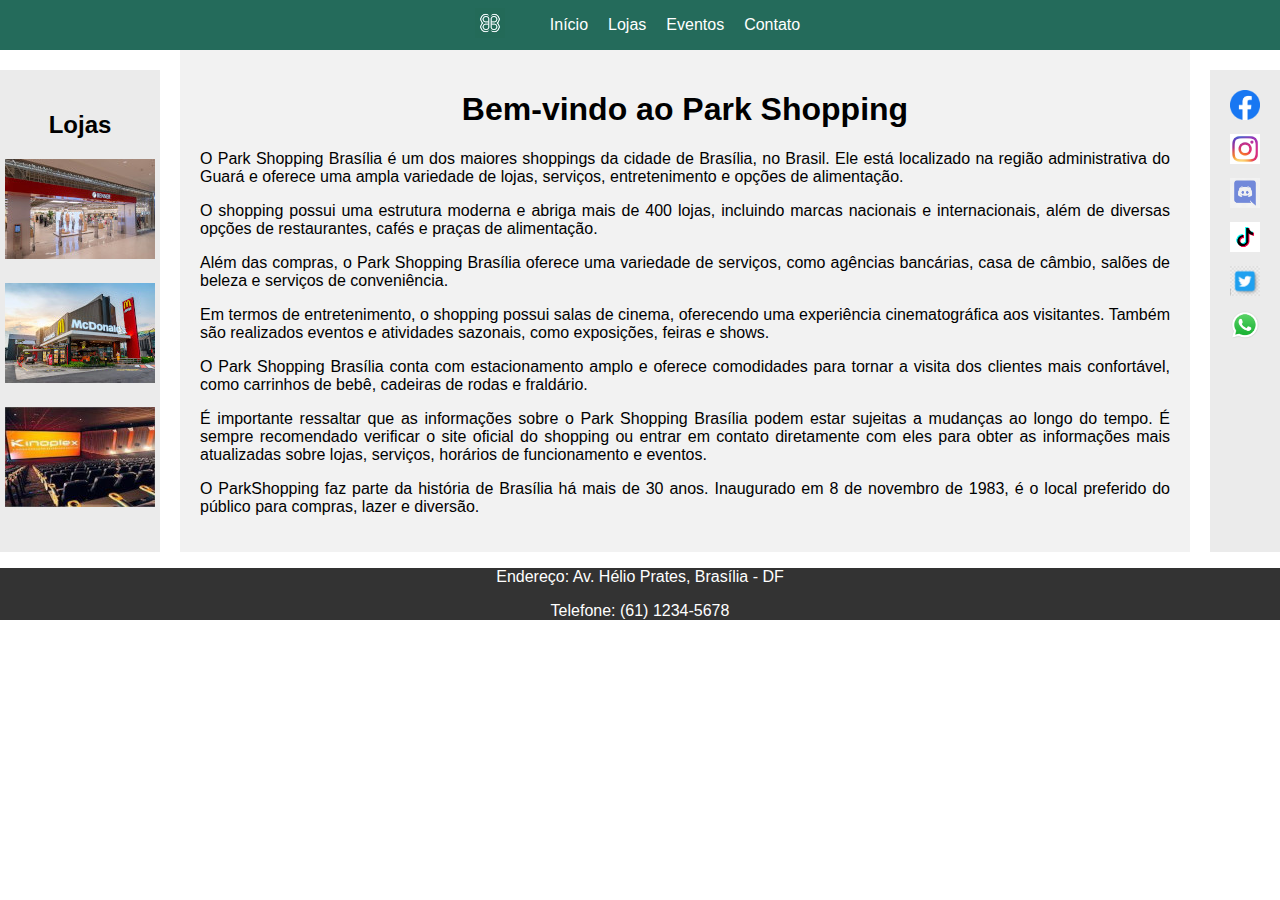
<file: index.html>
<!DOCTYPE html>
<html lang="pt-br">

<head>
  <meta charset="UTF-8">

  <!-- Tag para informa que esse é um site responsivo -->
  <meta name="viewport" content="width=device-width, initial-scale=1.0">
  <!-- Vai ler as configurações do dispositivo para poder se adaptar -->
  
  <title>Park Shopping</title>
  <link rel="stylesheet" type="text/css" href="CSS/estilo.css">

</head>

<body>
  <header>
    <div>
      <img src="imagens/logo.jpg" class="logo">
    </div>
  <!-- Menu de Navegação -->
  <nav>
    <ul>
      <li><a href="index.html">Início</a></li>
      <li><a href="lojas.html">Lojas</a></li>
      <li><a href="eventos.html">Eventos</a></li>
      <li><a href="contato.html">Contato</a></li>
    </ul>
  </nav>
  </header>

  <!-- Layout em Grade -->
  <div class="grid-container">
    <!-- Coluna do Aside Esquerdo -->
    <aside class="left-aside">

      <h2>Lojas</h2>
      
      <ul>
        <li><img src="imagens/renner_red_final.jpg" class="lojas"></li>
        <li><img src="imagens/mac_red_final.jpg" class="lojas"></li>
        <li><img src="imagens/cinema_red_final.jpg" class="lojas"></li>
      </ul>
    </aside>

    <!-- Conteúdo Principal -->
    <section class="main-section">
      <h1>Bem-vindo ao Park Shopping</h1>
      
      <p>O Park Shopping Brasília é um dos maiores shoppings da cidade de Brasília, no Brasil. Ele está localizado na região administrativa do Guará e oferece uma ampla variedade de lojas, serviços, entretenimento e opções de alimentação.</p>

      <p>O shopping possui uma estrutura moderna e abriga mais de 400 lojas, incluindo marcas nacionais e internacionais, além de diversas opções de restaurantes, cafés e praças de alimentação.</p>

      <p>Além das compras, o Park Shopping Brasília oferece uma variedade de serviços, como agências bancárias, casa de câmbio, salões de beleza e serviços de conveniência.</p>

      <p>Em termos de entretenimento, o shopping possui salas de cinema, oferecendo uma experiência cinematográfica aos visitantes. Também são realizados eventos e atividades sazonais, como exposições, feiras e shows.</p>

      <p>O Park Shopping Brasília conta com estacionamento amplo e oferece comodidades para tornar a visita dos clientes mais confortável, como carrinhos de bebê, cadeiras de rodas e fraldário.</p>

      <p>É importante ressaltar que as informações sobre o Park Shopping Brasília podem estar sujeitas a mudanças ao longo do tempo. É sempre recomendado verificar o site oficial do shopping ou entrar em contato diretamente com eles para obter as informações mais atualizadas sobre lojas, serviços, horários de funcionamento e eventos.</p>

      <p> O ParkShopping faz parte da história de Brasília há mais de 30 anos. Inaugurado em 8 de novembro de 1983, é o local preferido do público para compras, lazer e diversão.</p>

    </section>

    <!-- Coluna do Aside Direito -->
    <aside class="right-aside">
      
      <ul>
        <li><a href="http://www.facebook.com" target="self_"><img src="imagens/face.png" alt="Facebook" class="logo"></a></li>
        <li><a href="http://www.instagram.com"><img src="imagens/insta.webp" alt="Instagram" class="logo"></a></li>
        </a></li>
        <li><a href="http://www.discord.com"><img src="imagens/dis.png" alt="Discord" class="logo"></a></li>
        <li><a href="http://www.tiktok.com"><img src="imagens/tiktok.png" alt="Tiktok" class="logo"></a></li>
        <li><a href="http://www.twitter.com"><img src="imagens/twiter.jpg" alt="Twitter" class="logo"></a></li>
        <li><a href="http://www.whatsapp.com"><img src="imagens/whats.png" alt="Whatsapp" class="logo"></a></li>
      </ul>
    </aside>
  </div>

  <!-- Rodapé -->
  <footer>
    <p class="roda_pe">Endereço: Av. Hélio Prates, Brasília - DF</p>
    <p class="roda_pe">Telefone: (61) 1234-5678</p>
  </footer>
</body>

</html>
</file>
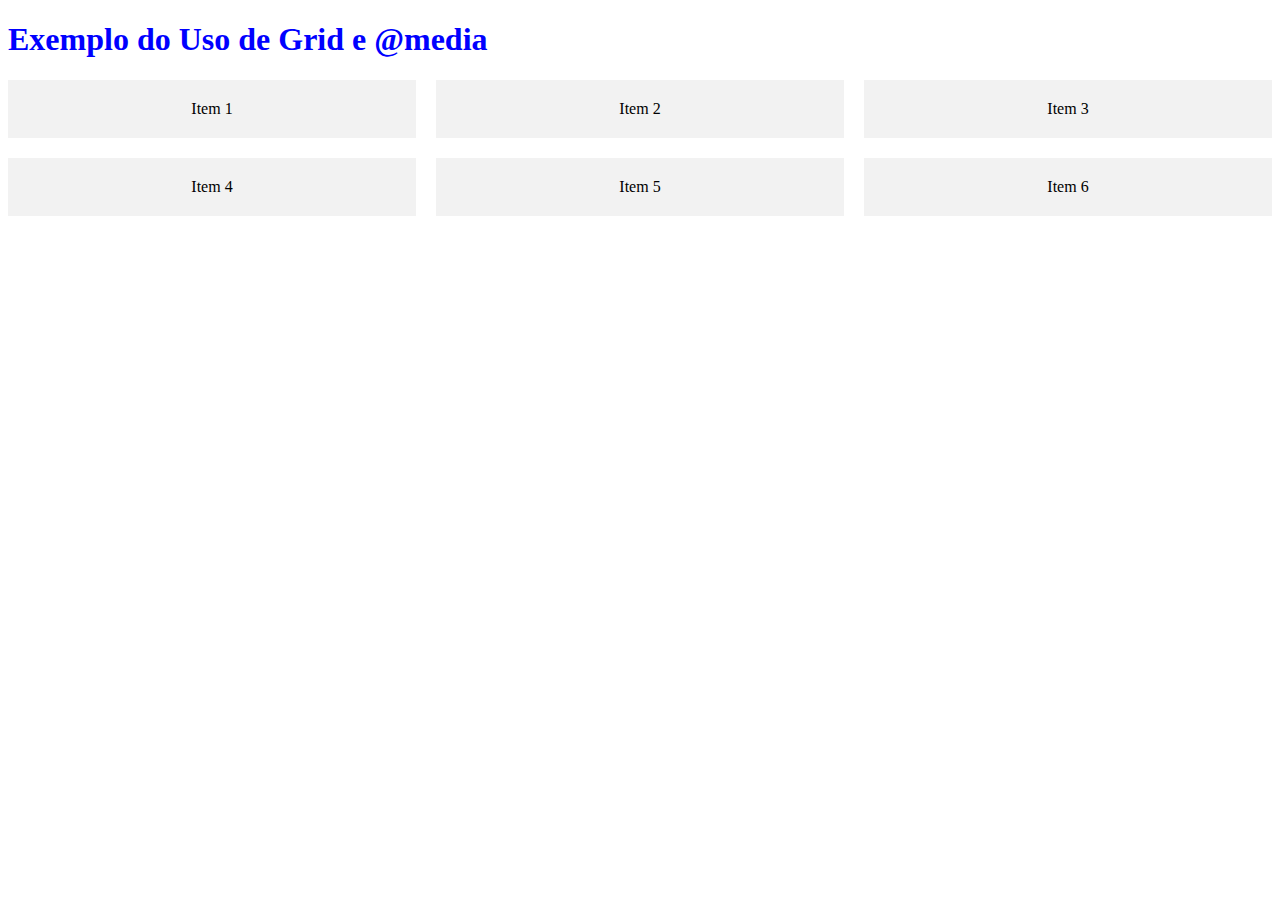
<file: Exemplo/index.html>
<!DOCTYPE html>
<html>
<head>
  <meta charset="UTF-8">
  <title>Exemplo de Site com Grids</title>
  <meta name="viewport" content="width=device-width, initial-scale=1.0">
  <link rel="stylesheet" type="text/css" href="estilo.css">
  
</head>
<body>
  <h1>Exemplo do Uso de Grid e @media</h1>

  <div class="grid-container">
    <div class="grid-item">Item 1</div>
    <div class="grid-item">Item 2</div>
    <div class="grid-item">Item 3</div>
    <div class="grid-item">Item 4</div>
    <div class="grid-item">Item 5</div>
    <div class="grid-item">Item 6</div>
  </div>
</body>
</html>
</file>
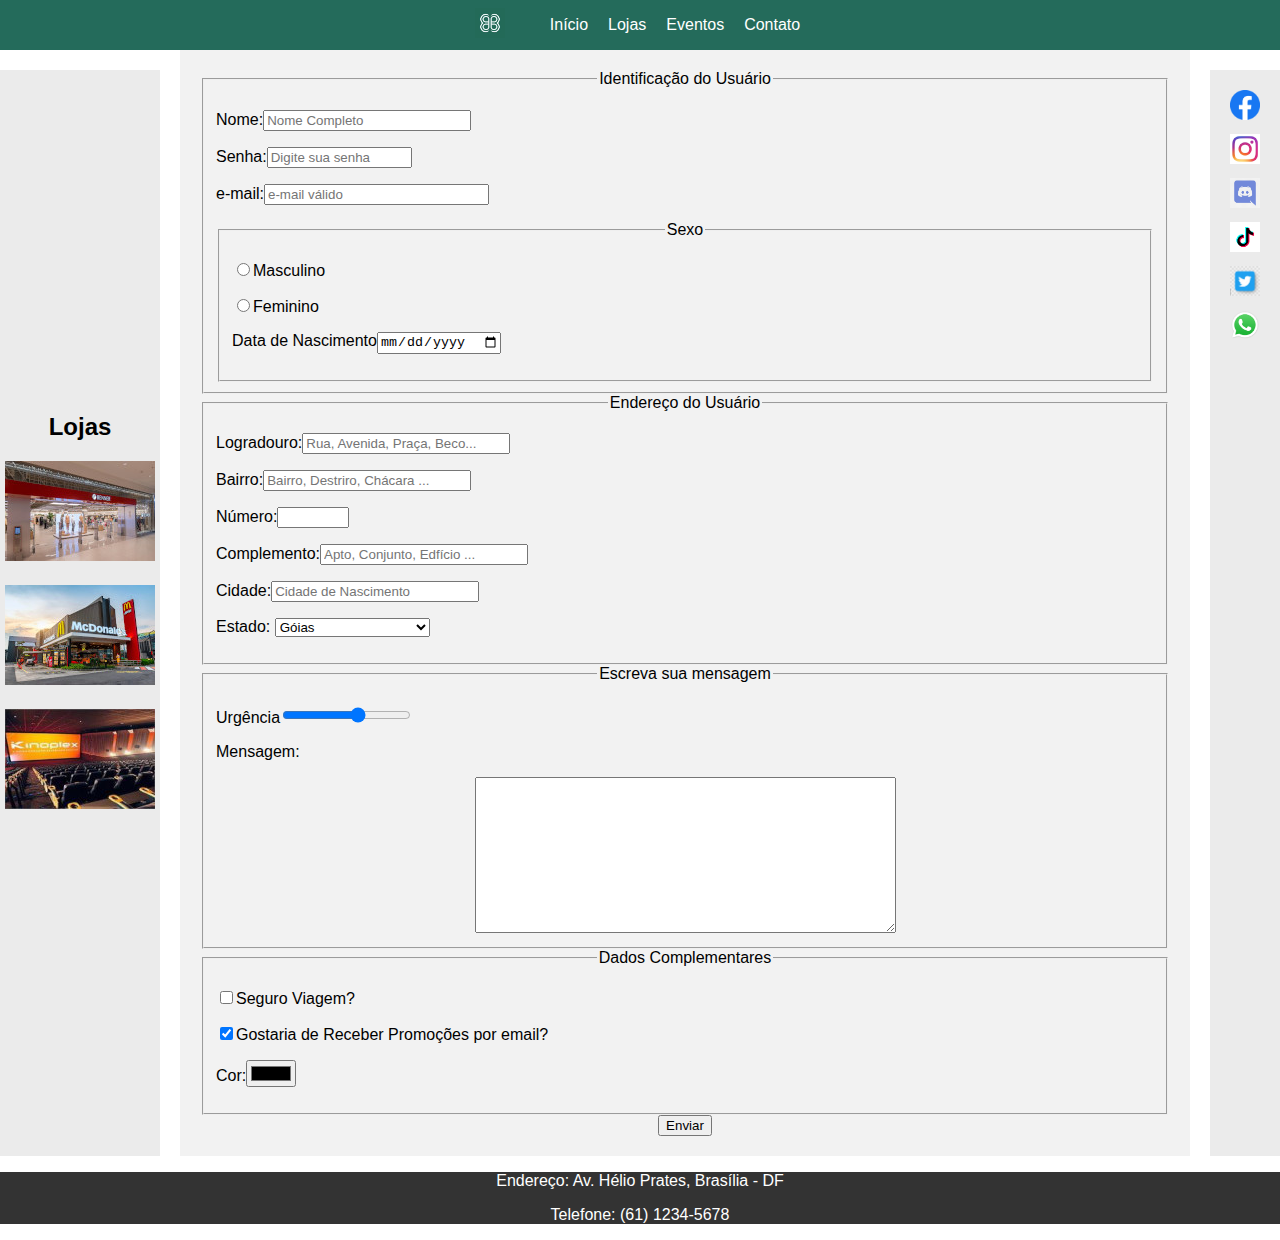
<file: contato.html>
<!DOCTYPE html>
<html lang="pt-br">

<head>
  <meta charset="UTF-8">
  <meta name="viewport" content="width=device-width, initial-scale=1.0">
  <title>Park Shopping</title>
  <link rel="stylesheet" type="text/css" href="CSS/estilo.css">

</head>

<body>
  <header>
    <div>
      <img src="imagens/logo.jpg" class="logo">
    </div>
  <!-- Menu de Navegação -->
  <nav>
    <ul>
      <li><a href="index.html">Início</a></li>
      <li><a href="lojas.html">Lojas</a></li>
      <li><a href="eventos.html">Eventos</a></li>
      <li><a href="contato.html">Contato</a></li>
    </ul>
  </nav>
  </header>

  <!-- Layout em Grade -->
  <div class="grid-container">
    <!-- Coluna do Aside Esquerdo -->
    <aside class="left-aside">

      <h2>Lojas</h2>
      
      <ul>
        <li><img src="imagens/renner_red_final.jpg" class="lojas"></li>
        <li><img src="imagens/mac_red_final.jpg" class="lojas"></li>
        <li><img src="imagens/cinema_red_final.jpg" class="lojas"></li>
      </ul>
    </aside>

    <!-- Conteúdo Principal -->
    <section class="main-section">
      <form method="post" id="f_contato" action="mailto:fernando.matos@ifgoiano.edu.br">
        <fieldset id="id_usuario">
          <legend>Identificação do Usuário</legend>
          <p><label for="cNome">Nome:</label><input type="text" name="tNome" id="cNome" size="100" maxlength="50" placeholder="Nome Completo"></p>
          <p><label>Senha:</label><input type="password" name="pSenha" id="cSenha" size="15" maxlength="8" placeholder="Digite sua senha"></p>
          <p><label>e-mail:</label><input type="email" name="tEmail" id="cEmail" size="25" maxlength="40" placeholder="e-mail válido"></p>
          <fieldset id="sexo_usuario">
            <legend>Sexo</legend>
            <p><input type="radio" name="rSexo" id="cMasc"><label for="cMasc">Masculino</label></p>
            <p><input type="radio" name="rSexo" id="cFem"><label for="cFem">Feminino</label></p>
            <p><label>Data de Nascimento</label><input type="date" name="dDate" id="cDate"></p>
          </fieldset>
        </fieldset>

        <fieldset id="end_usuario">
          <legend>Endereço do Usuário</legend>
          <p><label>Logradouro:</label><input type="text" name="tLogra" id="cLogra" size="100" maxlength="50" placeholder="Rua, Avenida, Praça, Beco..."></p>
          <p><label>Bairro:</label><input type="text" name="tBairro" id="cBairro" size="100" maxlength="50" placeholder="Bairro, Destriro, Chácara ..."></p>
          <p><label>Número:</label><input type="number" name="nNum" id="cNum" min="0" max="9999"></p>
          <p><label>Complemento:</label><input type="text" name="tComp" id="cComp" size="50" maxlength="50" placeholder="Apto, Conjunto, Edfício ..."></p>
          <p><label>Cidade:</label><input type="text" name="tCid" id="cCid" maxlength="50" size="30" placeholder="Cidade de Nascimento" list="cidades"></p>
          <datalist id="cidades">
            <option value="Goiânia"></option>
            <option value="Morrinhos"></option>
            <option value="Caldas Novas"></option>
            <option value="Rio Quente"></option>
            <option value="Goiatuba"></option>
          </datalist>
          <p><label for="cEst">Estado:</label>
          <select name="tEst" id="cEst">
            <optgroup label="Região Centro-Oeste">
              <option>Distrito Federal</option>
              <option selected>Góias</option>
              <option>Mato Grosso</option>
              <option>Mato Grosso do Sul</option>
            </optgroup>
            <optgroup label="Região Sul">
              <option>Paraná</option>
              <option>Santa Catarina</option>
              <option>Rio Grande do Sul</option>
            </optgroup>
          </select></p>
        </fieldset>

        <fieldset id="msn_usuario">
          <legend>Escreva sua mensagem</legend>
          <p><label>Urgência</label><input type="range" name="tUrg" id="cUrg" min="0" max="10" step="2"></p>
          <p><label>Mensagem:</label></p>
          <textarea name="tMsn" id="CMsn" cols="50" rows="10" maxlength="100"></textarea>
        </fieldset>

        <fieldset id="opcionais">
          <legend>Dados Complementares</legend>
          <p><input type="checkbox" name="cbSeg" id="cSeg"><label for="cSeg">Seguro Viagem?</label></p>
          <p><input type="checkbox" name="cbInfo" id="cInfo" checked><label for="cInfo">Gostaria de Receber Promoções por email?</label></p>

          <p><label for="cCor">Cor:</label><input type="color" name="tCor" id="cCor"></p>
          
        </fieldset>
        <input type="submit" name="bSub" id="btnSub" value="Enviar">
        
        
      </form>

    </section>

    <!-- Coluna do Aside Direito -->
    <aside class="right-aside">
      
      <ul>
        <li><a href="http://www.facebook.com" target="self_"><img src="imagens/face.png" alt="Facebook" class="logo"></a></li>
        <li><a href="http://www.instagram.com"><img src="imagens/insta.webp" alt="Instagram" class="logo"></a></li>
        </a></li>
        <li><a href="http://www.discord.com"><img src="imagens/dis.png" alt="Discord" class="logo"></a></li>
        <li><a href="http://www.tiktok.com"><img src="imagens/tiktok.png" alt="Tiktok" class="logo"></a></li>
        <li><a href="http://www.twitter.com"><img src="imagens/twiter.jpg" alt="Twitter" class="logo"></a></li>
        <li><a href="http://www.whatsapp.com"><img src="imagens/whats.png" alt="Whatsapp" class="logo"></a></li>
      </ul>
    </aside>
  </div>

  <!-- Rodapé -->
  <footer>
    <p class="roda_pe">Endereço: Av. Hélio Prates, Brasília - DF</p>
    <p class="roda_pe">Telefone: (61) 1234-5678</p>
  </footer>
</body>

</html>
</file>
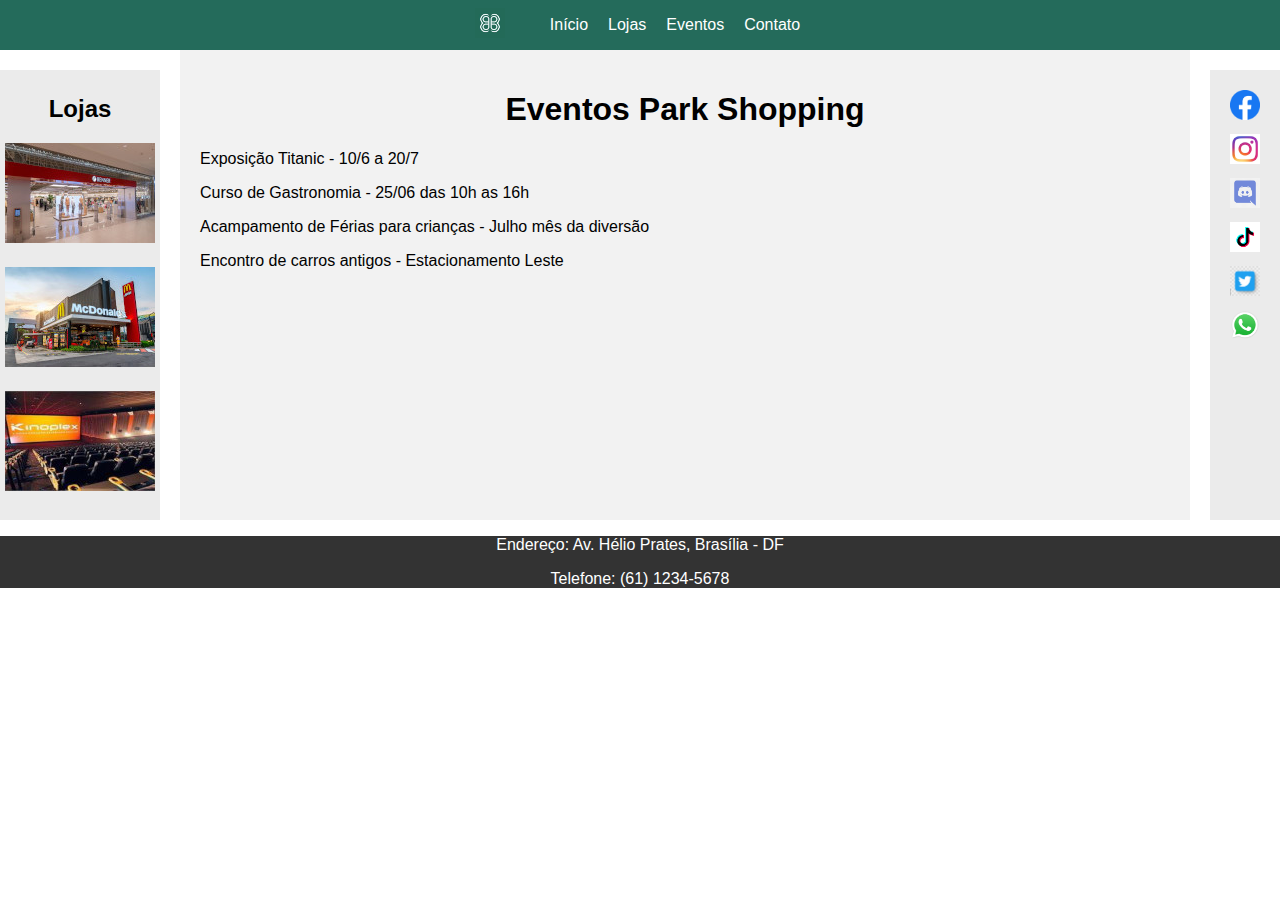
<file: eventos.html>
<!DOCTYPE html>
<html lang="pt-br">

<head>
  <meta charset="UTF-8">
  <meta name="viewport" content="width=device-width, initial-scale=1.0">
  <title>Park - Eventos</title>
  <link rel="stylesheet" type="text/css" href="CSS/estilo.css">

</head>

<body>
  <header>
    <div>
      <img src="imagens/logo.jpg" class="logo">
    </div>
  <!-- Menu de Navegação -->
  <nav>
    <ul>
      <li><a href="index.html">Início</a></li>
      <li><a href="lojas.html">Lojas</a></li>
      <li><a href="eventos.html">Eventos</a></li>
      <li><a href="contato.html">Contato</a></li>
    </ul>
  </nav>
  </header>

  <!-- Layout em Grade -->
  <div class="grid-container">
    <!-- Coluna do Aside Esquerdo -->
    <aside class="left-aside">

      <h2>Lojas</h2>
      
      <ul>
        <li><img src="imagens/renner_red_final.jpg" class="lojas"></li>
        <li><img src="imagens/mac_red_final.jpg" class="lojas"></li>
        <li><img src="imagens/cinema_red_final.jpg" class="lojas"></li>
      </ul>
    </aside>

    <!-- Conteúdo Principal -->
    <section class="main-section">
      <h1>Eventos Park Shopping</h1>
      
      <p>Exposição Titanic - 10/6 a 20/7</p>

      <p>Curso de Gastronomia - 25/06 das 10h as 16h</p>

      <p>Acampamento de Férias para crianças - Julho mês da diversão</p>

      <p>Encontro de carros antigos - Estacionamento Leste</p>

      

    </section>

    <!-- Coluna do Aside Direito -->
    <aside class="right-aside">
      
      <ul>
        <li><a href="http://www.facebook.com" target="self_"><img src="imagens/face.png" alt="Facebook" class="logo"></a></li>
        <li><a href="http://www.instagram.com"><img src="imagens/insta.webp" alt="Instagram" class="logo"></a></li>
        </a></li>
        <li><a href="http://www.discord.com"><img src="imagens/dis.png" alt="Discord" class="logo"></a></li>
        <li><a href="http://www.tiktok.com"><img src="imagens/tiktok.png" alt="Tiktok" class="logo"></a></li>
        <li><a href="http://www.twitter.com"><img src="imagens/twiter.jpg" alt="Twitter" class="logo"></a></li>
        <li><a href="http://www.whatsapp.com"><img src="imagens/whats.png" alt="Whatsapp" class="logo"></a></li>
      </ul>
    </aside>
  </div>


  <!-- Rodapé -->
  <footer>
    <p class="roda_pe">Endereço: Av. Hélio Prates, Brasília - DF</p>
    <p class="roda_pe">Telefone: (61) 1234-5678</p>
  </footer>
</body>

</html>
</file>
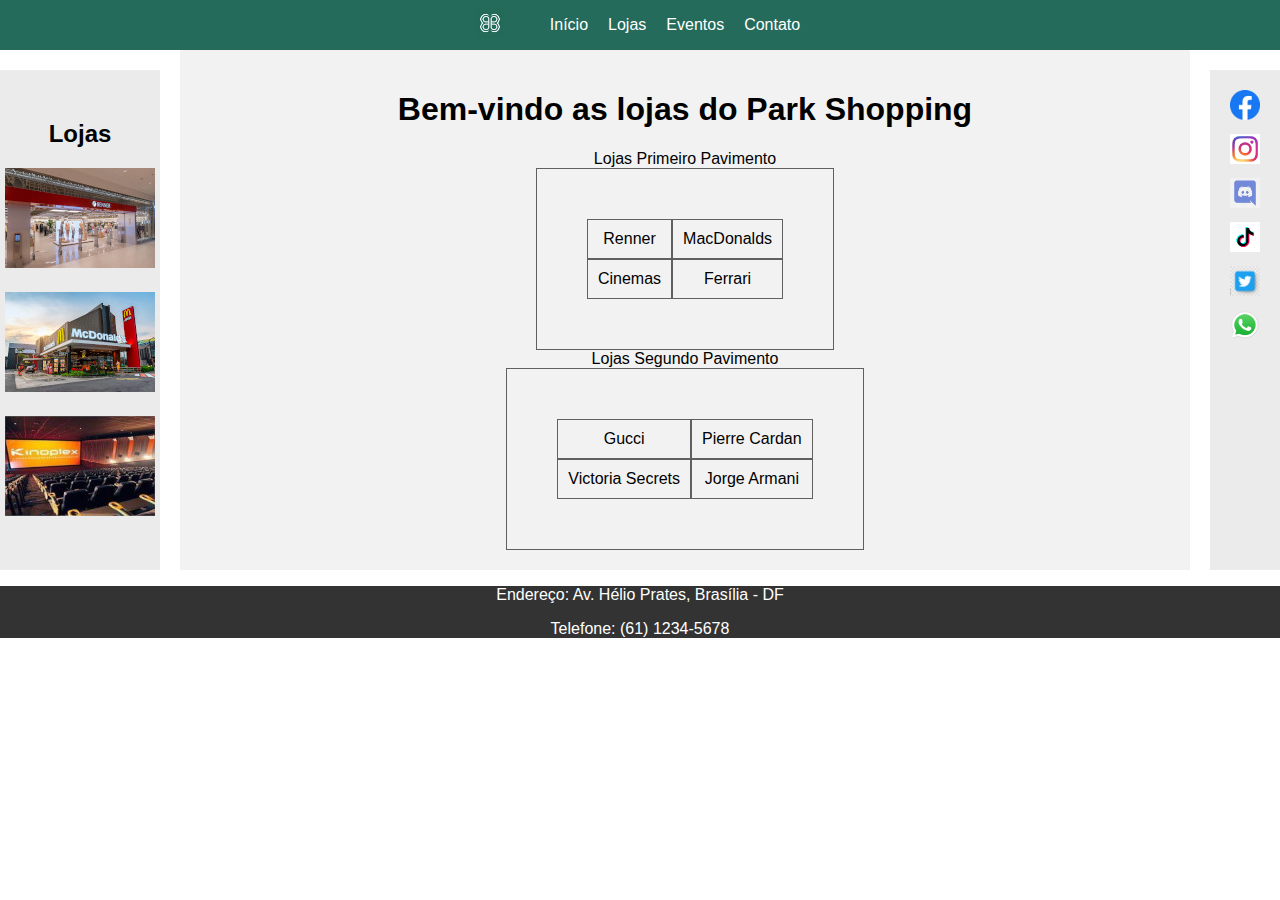
<file: lojas.html>
<!DOCTYPE html>
<html lang="pt-br">

<head>
  <meta charset="UTF-8">
  <meta name="viewport" content="width=device-width, initial-scale=1.0">
  <title>Park - Lojas</title>
  <link rel="stylesheet" type="text/css" href="CSS/estilo.css">

</head>

<body>
  <header>
    <div>
      <img src="imagens/logo.jpg" class="logo">
    </div>
  <!-- Menu de Navegação -->
  <nav>
    <ul>
      <li><a href="index.html">Início</a></li>
      <li><a href="lojas.html">Lojas</a></li>
      <li><a href="eventos.html">Eventos</a></li>
      <li><a href="contato.html">Contato</a></li>
    </ul>
  </nav>
  </header>

  <!-- Layout em Grade -->
  <div class="grid-container">
    <!-- Coluna do Aside Esquerdo -->
    <aside class="left-aside">

      <h2>Lojas</h2>
      
      <ul>
        <li><img src="imagens/renner_red_final.jpg" class="lojas"></li>
        <li><img src="imagens/mac_red_final.jpg" class="lojas"></li>
        <li><img src="imagens/cinema_red_final.jpg" class="lojas"></li>
      </ul>
    </aside>

    <!-- Conteúdo Principal -->
    <section class="main-section">
      <h1>Bem-vindo as lojas do Park Shopping</h1>
      
      <table class="tab1">
          <caption>Lojas Primeiro Pavimento</caption>
          <tr><td>Renner</td><td>MacDonalds</td></tr>
          <tr><td>Cinemas</td><td>Ferrari</td></tr>
          
      </table>

      <table class="tab1">
          <caption>Lojas Segundo Pavimento</caption>
          <tr><td>Gucci</td><td>Pierre Cardan</td></tr>
          <tr><td>Victoria Secrets</td><td>Jorge Armani</td></tr>
          
      </table>

    </section>

    <!-- Coluna do Aside Direito -->
    <aside class="right-aside">
      
      <ul>
        <li><a href="http://www.facebook.com" target="self_"><img src="imagens/face.png" alt="Facebook" class="logo"></a></li>
        <li><a href="http://www.instagram.com"><img src="imagens/insta.webp" alt="Instagram" class="logo"></a></li>
        </a></li>
        <li><a href="http://www.discord.com"><img src="imagens/dis.png" alt="Discord" class="logo"></a></li>
        <li><a href="http://www.tiktok.com"><img src="imagens/tiktok.png" alt="Tiktok" class="logo"></a></li>
        <li><a href="http://www.twitter.com"><img src="imagens/twiter.jpg" alt="Twitter" class="logo"></a></li>
        <li><a href="http://www.whatsapp.com"><img src="imagens/whats.png" alt="Whatsapp" class="logo"></a></li>
      </ul>
    </aside>
  </div>

  <!-- Rodapé -->
  <footer>
    <p class="roda_pe">Endereço: Av. Hélio Prates, Brasília - DF</p>
    <p class="roda_pe">Telefone: (61) 1234-5678</p>
  </footer>
</body>

</html>
</file>
<file: CSS/estilo.css>
@charset "UTF-8";

.logo{
  width: 30px;
  height: 30px;
}

ul{
  list-style-type: none;
}

header{
  top: 0px;
  left: 0px;
  width: 100%;
  height: 50px;
  display: flex;          /* transforma os elementos do header num flexbox */
  justify-content: center;
  align-items: center;
  background-color: #246b5b;
}

body {
  font-family: Arial, sans-serif;
  margin: 0;
  padding: 0; 
}

p{
  text-align: justify;
}

/* Estilos do menu de navegação */
nav {
  color: #fff;
  padding: 5px;
}

nav ul {
  list-style-type: none;
  display: flex;
  justify-content: center;
  gap: 20px;                      /*A propriedade gap define tanto o espaçamento 
                                  vertical quanto o espaçamento horizontal entre 
                                  os elementos. A propriedade gap é uma forma 
                                  abreviada para definir row-gap (espaçamento vertical)
                                   e column-gap (espaçamento horizontal). 
                                   Por exemplo, gap: 10px 20px; define um espaçamento 
                                   de 10 pixels na direção vertical e 20 pixels na 
                                   direção horizontal.*/
}

nav a {
  color: #fff;
  text-decoration: none;
}

/* Layout em Grade */
.grid-container {
  display: grid;
  grid-template-columns: auto 1fr auto; /* Está definindo o Grid com 3 colunas, sendo 1a 
                                        e a 3a de largura automática de acordo com os 
                                        elementos presentes nelas e a 2a coluna (a do meio)
                                        com a fração restante do espaço disponível */  
  
  grid-gap: 20px;                       /* define o tamanho do espaço vazio (espaçamento) 
                                        entre as células da grade, tanto na direção horizontal
                                        (espaçamento entre colunas) quanto na direção vertical
                                         (espaçamento entre linhas).*/
  
}

/* Estilos da coluna do Aside Esquerdo */
.left-aside {
  margin-top: 20px;
  background-color: #ebebeb;
  padding: 5px;
  
  
  display: flex;          /* mostrar os elementos como flexbox */

  flex-direction: column;     /* é usada para definir a direção de fluxo dos itens dentro
                              de um contêiner flexível. Ao definir essa propriedade como
                              column, os itens são dispostos verticalmente, um abaixo do
                              outro, em uma coluna. */

  align-items: center;      /* alinhar os elementos aos centro dentro de conteiner
                            flex */
  justify-content: center;  /* alinhar os elementos aos centro dentro de conteiner
                            flex */ 
  

}

.left-aside ul {
  list-style-type: none;
  padding: 0;
  margin: 0;
}

.left-aside li {
  margin-bottom: 10px;
}

.left-aside .lojas {
  margin-bottom: 10px;
  width: 100%;            /* tamanho das imagens 100% do seu tamanho real */
  height: 100%;
  
}

/* Estilos da seção principal */
.main-section {
  
  background-color: #f2f2f2;
  padding: 20px;
  text-align: center;
  
}

/* Estilos da coluna do Aside Direito */
.right-aside {
  margin-top: 20px;
  background-color: #ebebeb;
  padding: 20px;
 
}


.right-aside ul {
  list-style-type: none;
  padding: 0;
  margin: 0;
}

.right-aside li {
  margin-bottom: 10px;
}

/* Estilos do rodapé */
footer {
  
  background-color: #333;
  color: #fff;
  text-align: center;
}

.roda_pe{
  text-align: center;
}

.tab1{
  border: 1px solid #606060;
  border-spacing: 0px;
  margin: auto;
  padding: 50px;
}

.tab1 td{
  border: 1px solid #606060;
  padding: 10px;
}

input[type="text"]{     /*Tamanho dos campos de texto */
  width: 200px;
}
/*
input[type="password"]{

  width:300px;
}*/

/* Ajustes para dispositivos móveis */
@media (max-width: 768px) {
                                /* modifica o formato do grid */
  .grid-container {
    grid-template-columns: 1fr; /* Altera para uma única coluna */
    grid-gap: 10px; /* Reduz o espaçamento entre as seções */
    display: flex;
    flex-direction: column;
  }

  .left-aside{
    margin-top: 10px; /* Reduz a margem superior do aside */
    order: 2;
  }

  .left-aside .lojas {
    width: 100%; /* Ajusta a largura das imagens para ocupar toda a largura do aside */
    
  }

  .logo{
  width: 20px;
  height: 20px;
}

  .right-aside {
    order: 3;
    margin-top: 10px;
    padding: 5px;
    display: flex;
    flex-direction: row;      /*modifica a direção dos ícones, agora eles vão ficar em 
                              linha ao invés de coluna */
    justify-content: center; */
  }

  .right-aside ul{
    display: flex;
    flex-wrap: nowrap;        /*A propriedade flex-wrap determina se os itens flexíveis
                               devem ser ajustados em várias linhas ou se devem permanecer
                               em uma única linha. O valor nowrap indica que os itens não 
                               devem quebrar para uma nova linha e devem permanecer em uma 
                               única linha, mesmo que o espaço seja insuficiente.*/
    width: 100%;
    justify-content: center;

  }

  .right-aside li{
    width: 50px;
    height: 50px;
    margin: 5px;
    margin-bottom: 5px;
  }

  .right-aside li img{
    width: 100%;
    height: 100%;
  }

  input[type="text"]{       
    width: 100%;        /* Define o tamanho do campo de texto como sendo toda a largura
                            disponível na tela */
    
    max-width: 200px;   /* Limita o tamanho do campo em 200px*/
  }

  textarea{
    width: 100%;        /* Define o tamanho do campo de texto como sendo toda a largura
                            disponível na tela */
    height: 200px;
  }

}
</file>
<file: Exemplo/estilo.css>
@charset "UTF-8";

h1 {
  color: blue;
}

.grid-container {
  display: grid;
  grid-template-columns: 1fr 1fr 1fr;
  grid-gap: 20px;
}

.grid-item {
  background-color: #f2f2f2;
  padding: 20px;
  text-align: center;
}

@media (max-width: 768px) {
  body {
    background-color: lightblue;
  }

  h1 {
    color: red;
  }
}
</file>
